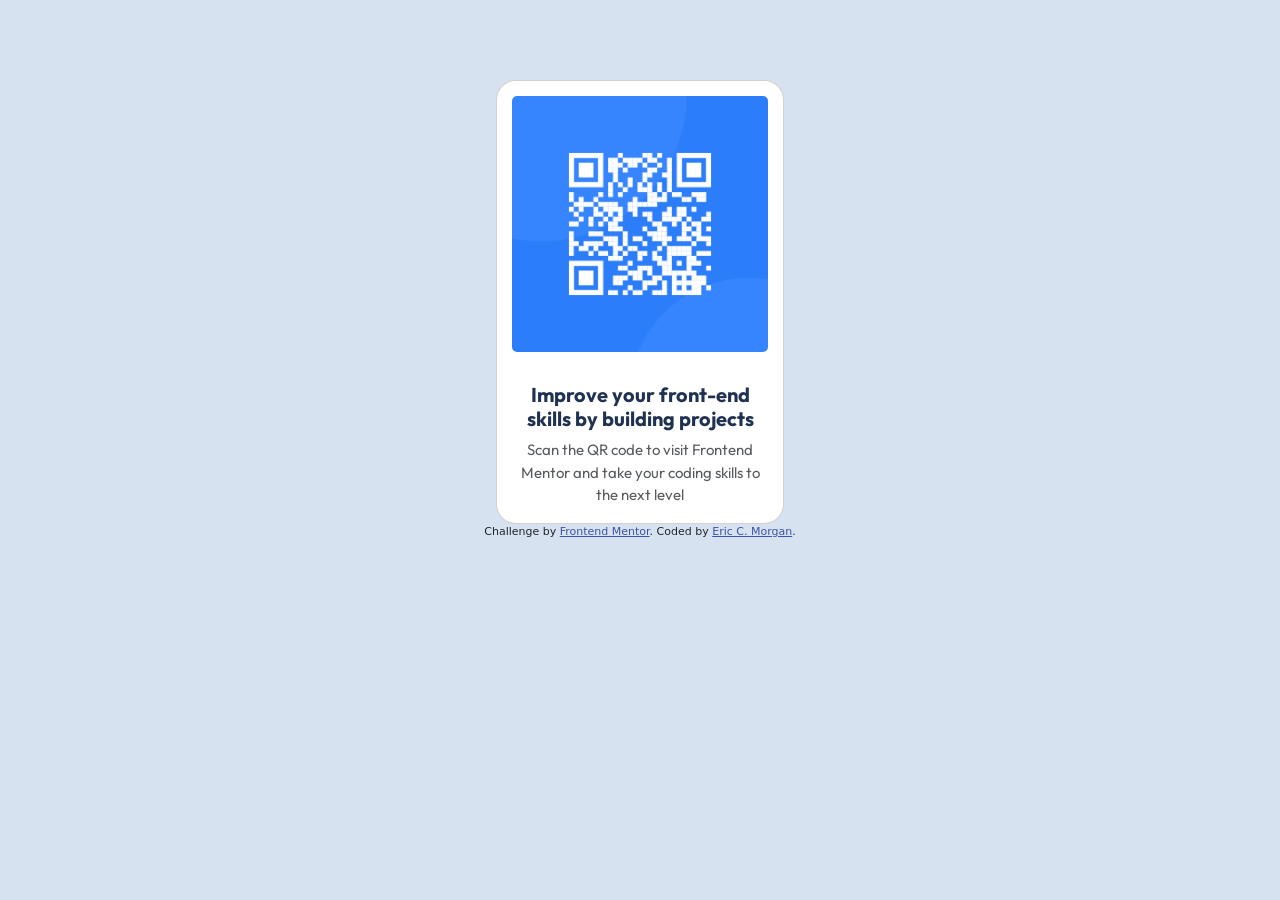
<file: index.html>
<!DOCTYPE html>
<html lang="en">

<head>
  <meta charset="UTF-8">
  <meta name="viewport" content="width=device-width, initial-scale=1.0">
  <!-- displays site properly based on user's device -->

  <link rel="icon" type="image/png" sizes="32x32" href="./images/favicon-32x32.png">
  <link href="https://cdn.jsdelivr.net/npm/bootstrap@5.3.8/dist/css/bootstrap.min.css" rel="stylesheet"
    integrity="sha384-sRIl4kxILFvY47J16cr9ZwB07vP4J8+LH7qKQnuqkuIAvNWLzeN8tE5YBujZqJLB" crossorigin="anonymous">
  <link rel="stylesheet" href="styles.css">
  <link rel="preconnect" href="https://fonts.googleapis.com">
  <link rel="preconnect" href="https://fonts.gstatic.com" crossorigin>
  <link href="https://fonts.googleapis.com/css2?family=Outfit:wght@100..900&display=swap" rel="stylesheet">
  <title>Frontend Mentor | QR code component</title>

  <!-- Feel free to remove these styles or customise in your own stylesheet 👍 -->
  <style>
    .attribution {
      font-size: 11px;
      text-align: center;
    }

    .attribution a {
      color: hsl(228, 45%, 44%);
    }
  </style>
</head>

<body>
  <div class="container" id="wrapper">
    <div class="card text-center d-flex align-items-center justify-content-center mx-auto"
      style="width: 18rem; margin-top: 5rem;">
      <img class="card-img-top" style="padding: 15px;" src="images/image-qr-code.png" alt="image of a qr code">
      <div class="card-body">
        <h5 class="card-title"> Improve your front-end skills by building projects</h5>

        <p class="card-text text-muted">
          Scan the QR code to visit Frontend Mentor and take your coding skills to the next level</p>
      </div>
    </div>
  </div>


  <div class="attribution">
    Challenge by <a href="https://www.frontendmentor.io?ref=challenge" target="_blank">Frontend Mentor</a>.
    Coded by <a href="#">Eric C. Morgan</a>.
  </div>
</body>

</html>
</file>
<file: styles.css>
body {
    background-color: hsl(212, 45%, 89%);
}



.card, .card-img-top {
    font-family: "Outfit", sans-serif;
    font-size: 15px;
    border-radius: 20px;
}

.card-title {
    color: hsl(218, 44%, 22%);
    font-weight: 700;
}

p {

    font-weight: 400;
    color: hsl(216, 15%, 48%);
}
</file>
<file: qr-code-component-main/qr-code-component-main/styles.css>
body {
    background-color: hsl(212, 45%, 89%);
}



.card, .card-img-top {
    font-family: "Outfit", sans-serif;
    font-size: 15px;
    border-radius: 20px;
}

.card-title {
    color: hsl(218, 44%, 22%);
    font-weight: 700;
}

p {

    font-weight: 400;
    color: hsl(216, 15%, 48%);
}
</file>
